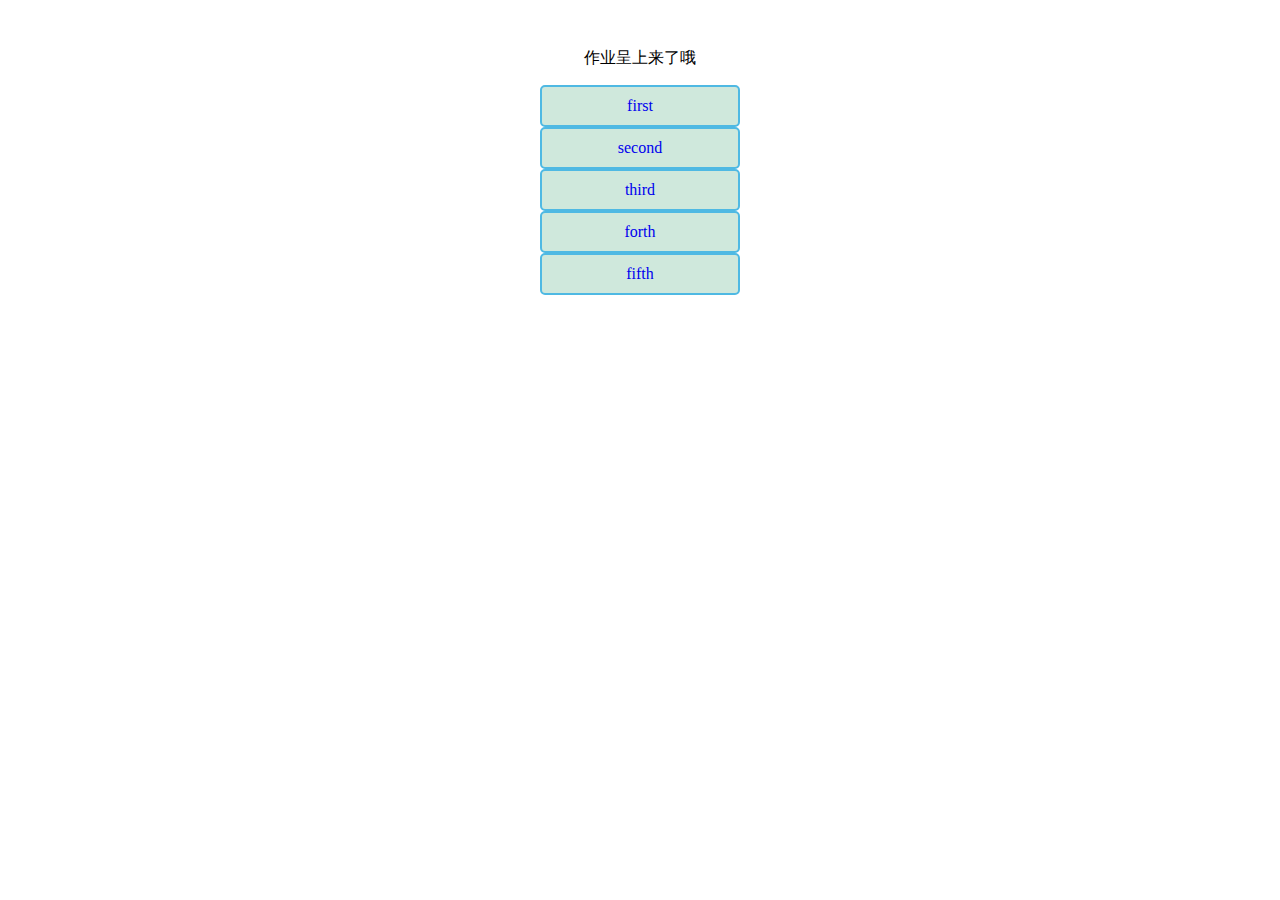
<file: index.html>
<!doctype html>
<html>
<head>
	<link rel="stylesheet" href="style.css">
	<style>
		body{
			width:90%;
			max-width: 900px;
			margin:2em auto;
		}
		a{
			text-decoration: none;
		}
		.container > div{
			border-radius: 5px;
			padding: 10px;
			background-color: rgb(207,232,220);
			border:2px solid rgb(79,185,227);
		}
		.container{
			display: grid;
			width:200px;
		}
	</style>
<meta charset="utf-8">
<title>main</title>
</head>

<body>
	<div class="container" align="center">
		<p>作业呈上来了哦</p>
		<div><a href="targ1.html">first</a></div>
		<div><a href="targ2.html">second</a></div>
		<div><a href="targ3.html">third</a></div>
		<div><a href="targ4.html">forth</a></div>
		<div><a href="targ5.html">fifth</a></div>
	</div>
</body>
</html>
</file>
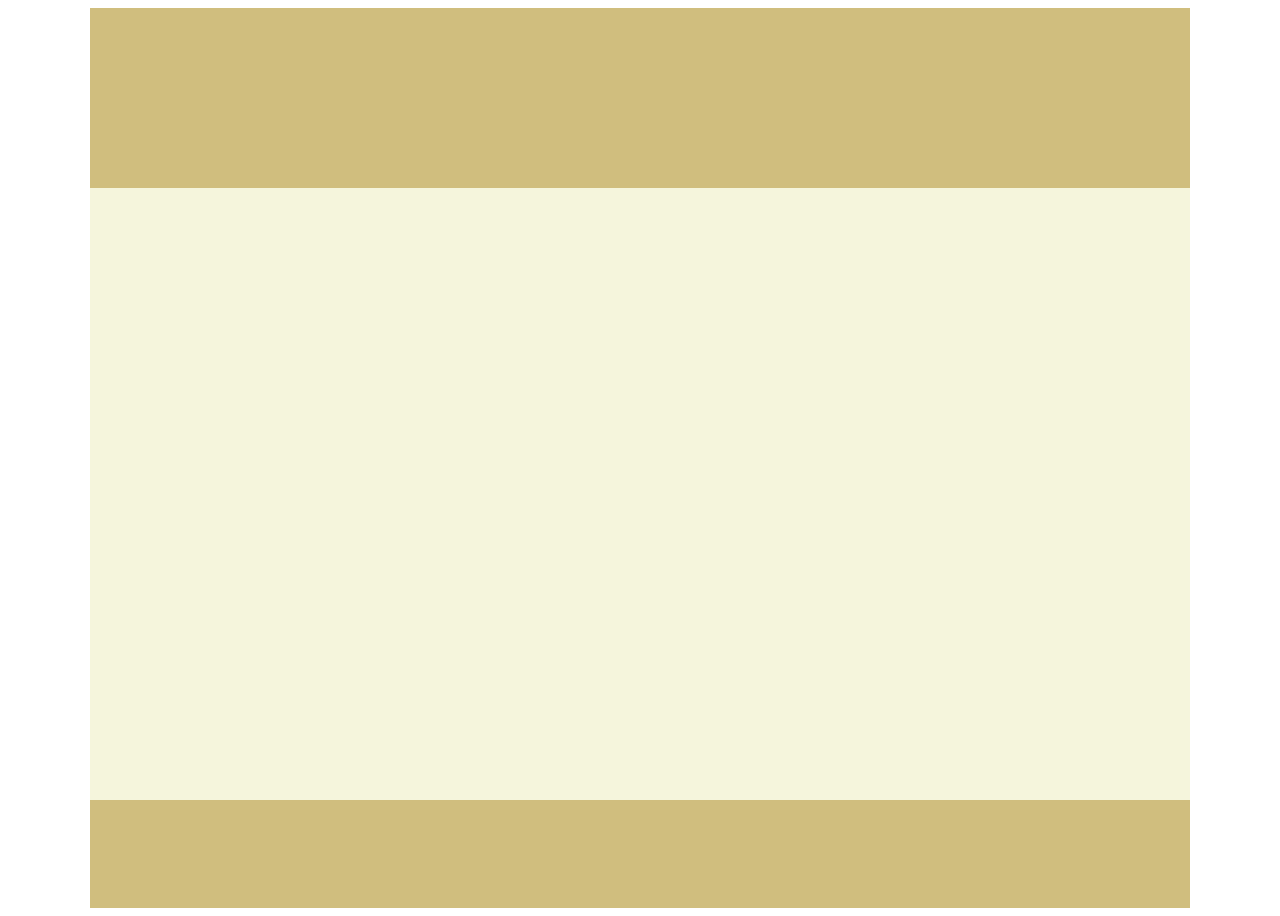
<file: targ2.html>
<!doctype html>
<html>
<head>
	<link rel="stylesheet" href="style.css">
<meta charset="utf-8">
<title>2nd</title>
</head>

<body>
	<div class="out-div">
		<div class="div-row-1"></div>
		<div class="div-row-2"></div>
		<div class="div-row-3"></div>
	</div>
</body>
</html>
</file>
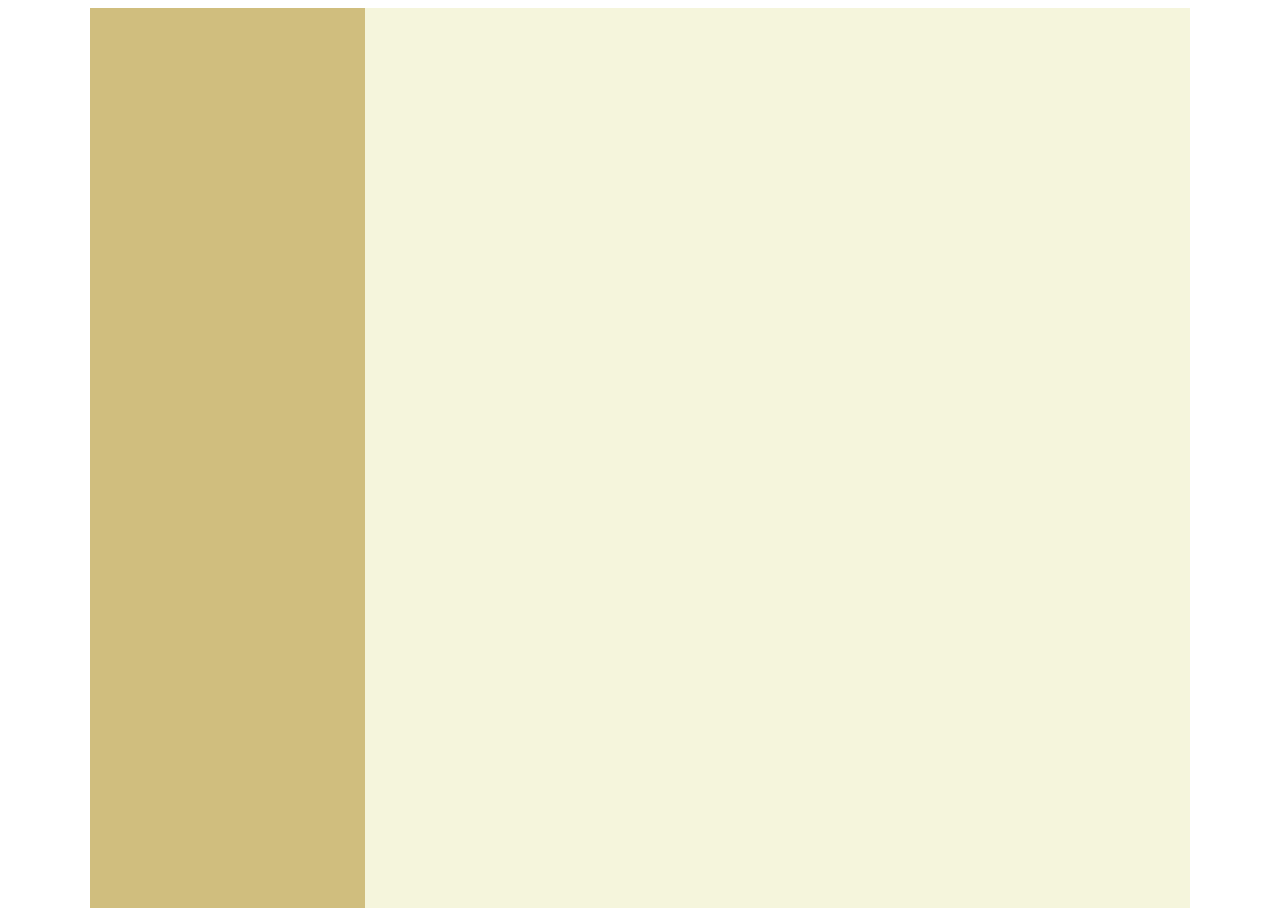
<file: targ3.html>
<!doctype html>
<html>
<head>
	<link rel="stylesheet" href="style.css">
<meta charset="utf-8">
<title>3rd</title>
</head>

<body>
	<div class="out-div">
		<div class="div-col-1"></div>
	</div>
</body>
</html>
</file>
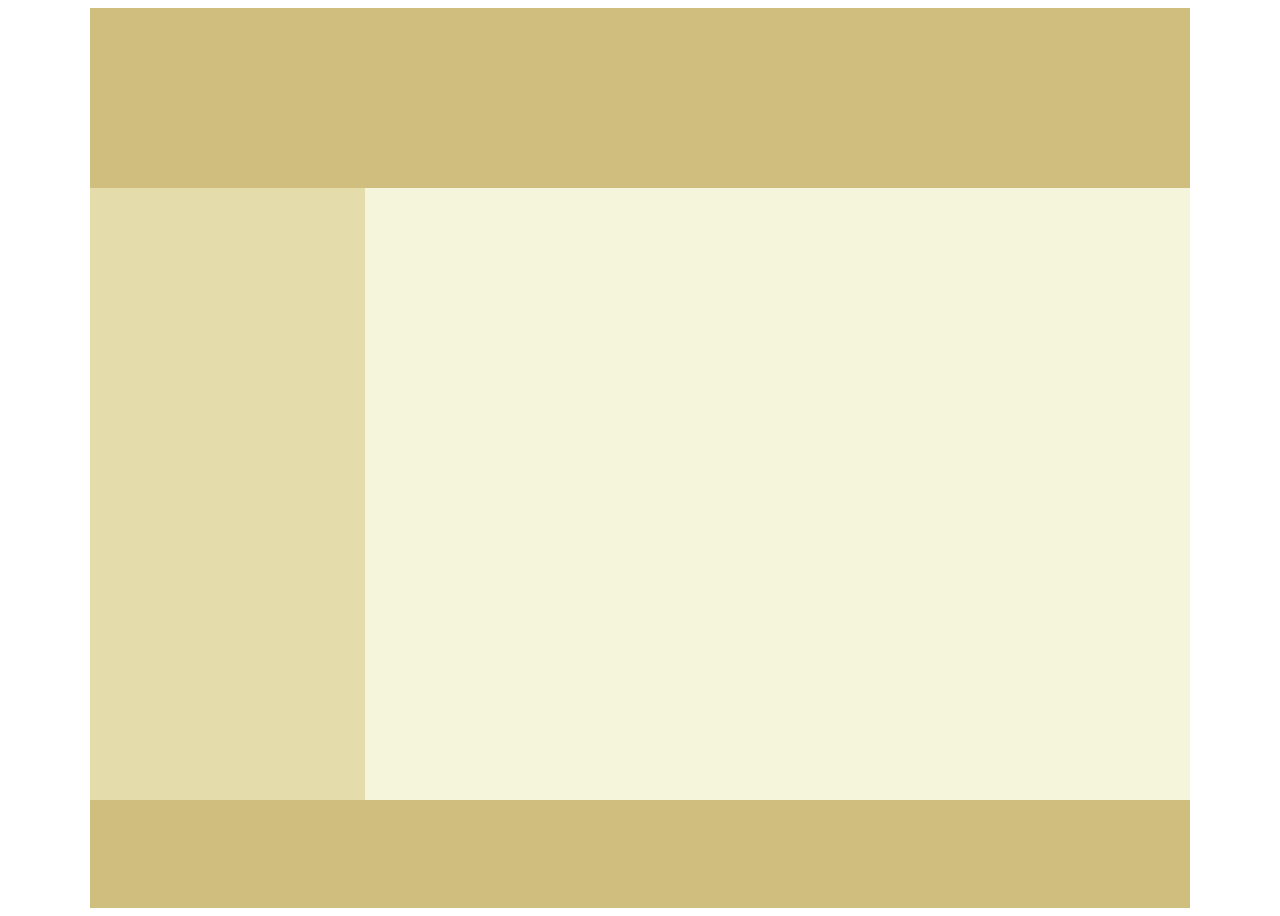
<file: targ4.html>
<!doctype html>
<html>
<head>
	<link rel="stylesheet" href="style.css">
<meta charset="utf-8">
<title>4th</title>
</head>

<body>
	<div class="out-div">
		<div class="div-row-1"></div>
		<div class="div-row-2">
			<div class="div-col-inside-1"></div>
		</div>
		<div class="div-row-3"></div>
	</div>
</body>
</html>
</file>
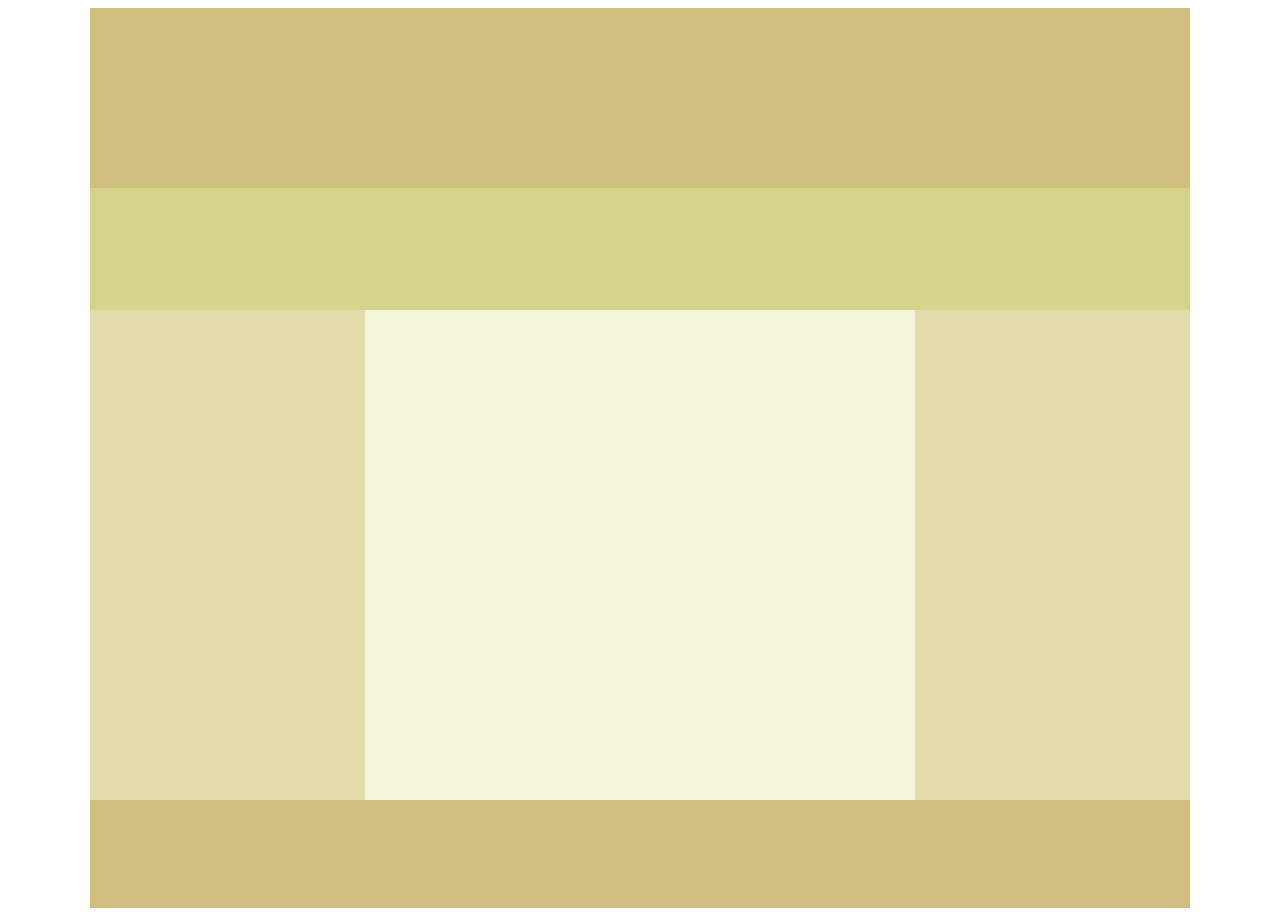
<file: targ5.html>
<!doctype html>
<html>
<head>
	<link rel="stylesheet" href="style.css">
<meta charset="utf-8">
<title>5th</title>
</head>

<body>
	<div class="out-div">
		<div class="div-row-1"></div>
		<div class="div-row-2">
			<div class="div-row-inside-sp"></div>
			<div class="div-row-inside-end">
				<div class="div-col-inside-1"></div>
				<div class="div-col-inside-2"></div>
				<div class="div-col-inside-3"></div>
			</div>
		</div>
		<div class="div-row-3"></div>
	</div>
</body>
</html>
</file>
<file: style.css>
body{
	display: flex;
	justify-content: center;
	align-items: center;
}
div{
	border: none;
}
.out-div{
	background-color: beige;
	height:900px;
	width:1100px;
}
.div-row-1{
	background-color:#D0BE7E;
	height:20%;
	width:100%;
}
.div-row-2{
	background-color: beige;
	height: 68%;
	width:100%;
}
.div-row-3{
	background-color: #D0BE7E;
	height:12%;
	width:100%;
}
.div-col-1{
	background-color: #D0BE7E;
	width: 25%;
	height: 100%;
}
.div-col-inside-1{
	background-color: #E5DCAC;
	width:25%;
	height:100%;
	float:left;
}
.div-col-inside-2{
	background-color: beige;
	width:50%;
	height:100%;
	float:left;
}
.div-col-inside-3{
	background-color: #E5DCAC;
	width: 25%;
	height:100%;
	float:left;
}
.div-row-inside-sp{
	background-color: #D4D48B;
	height:20%;
	width:100%;
}
.div-row-inside-end{
	display: flex;
	background-color: beige;
	height: 80%;
	width:100%;
}
</file>
